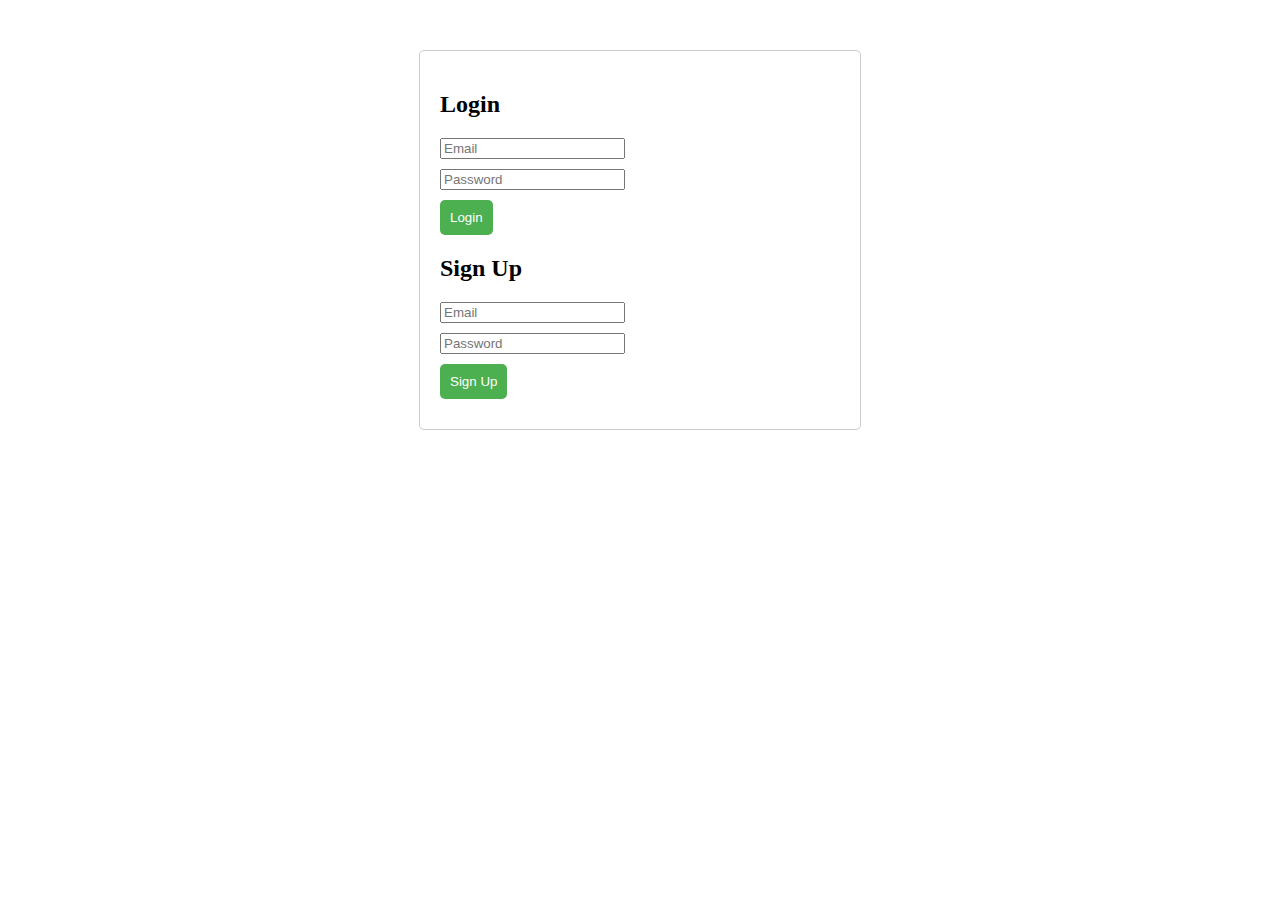
<file: index.html>
<!DOCTYPE html>
<html lang="en">
<head>
<meta charset="UTF-8">
<meta name="viewport" content="width=device-width, initial-scale=1.0">
<title>Login and Signup</title>
</head>
<body>
  <div class="container">
    <h2>Login</h2>
    <form id="loginForm">
      <input type="email" id="loginEmail" placeholder="Email" required>
      <input type="password" id="loginPassword" placeholder="Password" required>
      <button type="submit">Login</button>
    </form>
    <div id="loginMessage"></div>
    <h2>Sign Up</h2>
    <form id="signupForm">
      <input type="email" id="signupEmail" placeholder="Email" required>
      <input type="password" id="signupPassword" placeholder="Password" required>
      <button type="submit">Sign Up</button>
    </form>
    <div id="signupMessage"></div>
  </div>

</body>
</html>
<style>
    .container {
  max-width: 400px;
  margin: 50px auto;
  padding: 20px;
  border: 1px solid #ccc;
  border-radius: 5px;
}

input, button {
  display: block;
  margin-bottom: 10px;
}

button {
  background-color: #4CAF50;
  color: white;
  border: none;
  padding: 10px;
  border-radius: 5px;
  cursor: pointer;
}

button:hover {
  background-color: #45a049;
}

#loginMessage, #signupMessage {
  margin-top: 10px;
  color: red;
}

</style>
<script>
    // Open or create IndexedDB database
const dbName = 'userDB';
const dbVersion = 1;
const userStoreName = 'users';

let db;

const request = indexedDB.open(dbName, dbVersion);

request.onerror = function(event) {
  console.error("Error opening IndexedDB database:", event.target.error);
};

request.onsuccess = function(event) {
  db = event.target.result;
};

request.onupgradeneeded = function(event) {
  const db = event.target.result;

  // Create object store for users
  if (!db.objectStoreNames.contains(userStoreName)) {
    const userStore = db.createObjectStore(userStoreName, { keyPath: 'email' });
    userStore.createIndex('password', 'password', { unique: false });
  }
};

function addUser(email, password) {
  const transaction = db.transaction([userStoreName], 'readwrite');
  const userStore = transaction.objectStore(userStoreName);

  const user = {
    email: email,
    password: password
  };

  const request = userStore.add(user);

  request.onsuccess = function(event) {
    console.log("User added to IndexedDB");
  };

  request.onerror = function(event) {
    console.error("Error adding user to IndexedDB:", event.target.error);
  };
}

function validateUser(email, password, callback) {
  const transaction = db.transaction([userStoreName], 'readonly');
  const userStore = transaction.objectStore(userStoreName);
  const index = userStore.index('password');

  const request = index.get(password);

  request.onsuccess = function(event) {
    const user = event.target.result;
    if (user && user.email === email) {
      callback(true);
    } else {
      callback(false);
    }
  };

  request.onerror = function(event) {
    console.error("Error validating user credentials:", event.target.error);
    callback(false);
  };
}

document.getElementById('loginForm').addEventListener('submit', function(event) {
  event.preventDefault();
  const email = document.getElementById('loginEmail').value;
  const password = document.getElementById('loginPassword').value;

  validateUser(email, password, function(isValid) {
    if (isValid) {
      document.getElementById('loginMessage').innerText = "Login successful.";
      window.location.href="dashboard.html";
    } else {
      document.getElementById('loginMessage').innerText = "Invalid email or password. or you have not yet signed up";
    }
  });
});

document.getElementById('signupForm').addEventListener('submit', function(event) {
  event.preventDefault();
  const email = document.getElementById('signupEmail').value;
  const password = document.getElementById('signupPassword').value;

  if (!validateEmail(email)) {
    document.getElementById('signupMessage').innerText = "Invalid email address.";
    return;
  }

  if (!validatePassword(password)) {
    document.getElementById('signupMessage').innerText = "Password must be at least 6 characters long.";
    return;
  }

  addUser(email, password);
  document.getElementById('signupMessage').innerText = "Signup successful.";
});

function validateEmail(email) {
  // Basic email validation regex
  const emailRegex = /^[^\s@]+@[^\s@]+\.[^\s@]+$/;
  return emailRegex.test(email);
}

function validatePassword(password) {
  // Password should be at least 6 characters long
  return password.length >= 6;
}

</script>
</file>
